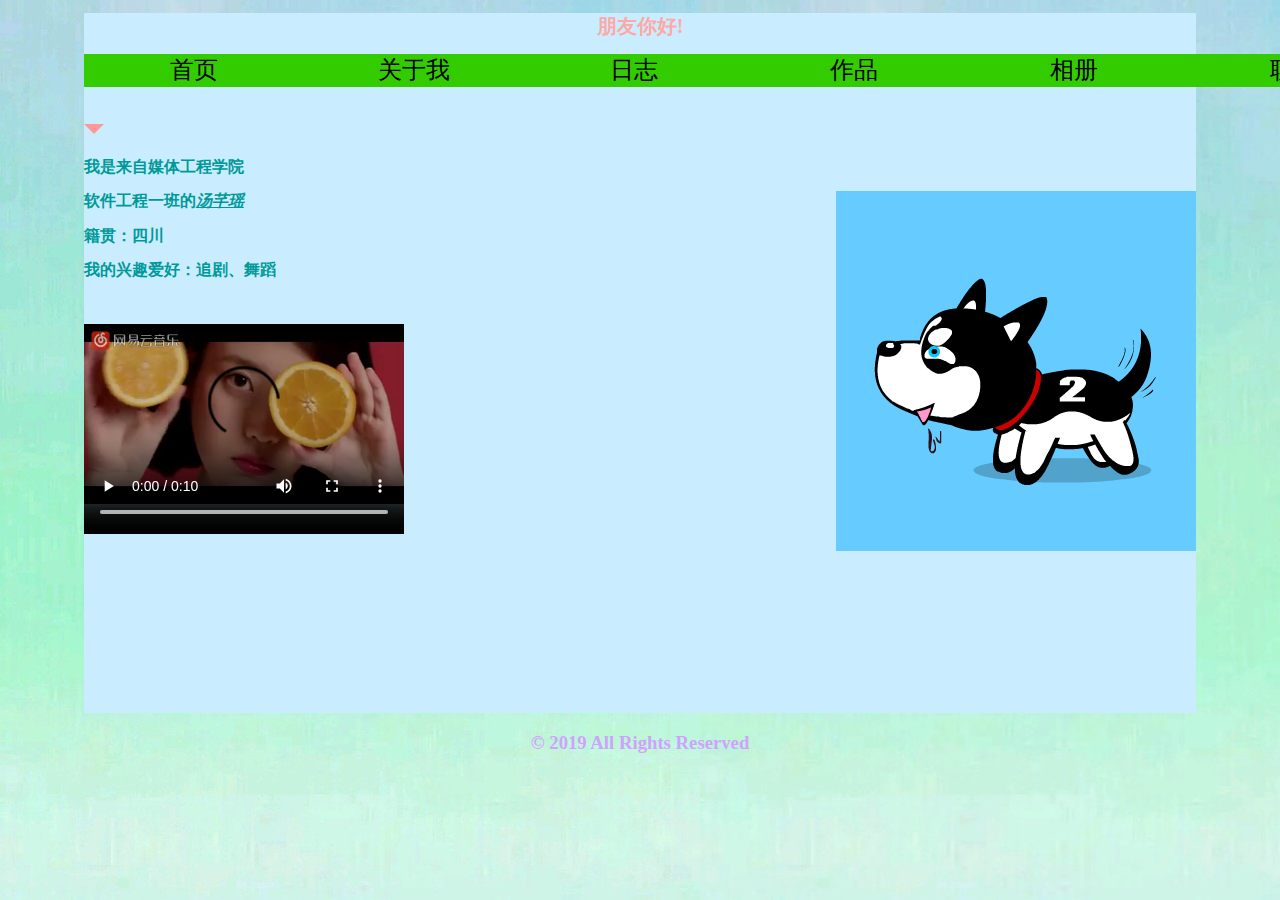
<file: index.html>
﻿<!doctype html>
<html>
<head>
<meta charset="utf-8">
<link rel="stylesheet" href="css/main.css"/>
<title>190808112汤芊瑶的个人网站——首页</title>
<style>
#nav{
	 width:2000px;
	 height:70px;
	 margin:0;
		}
a{
  display:block;
  float:left;
  width:220px;
  height:33px;
  text-align:center;
  font-size:24px;
  color:#000;
  text-decoration:none;
  background-color:#3C0;
	}
.normal:hover{
              background-color:#3FC;
	}
</style>
</head>
<body>
<div id="p">
<h1 align="center">朋友你好!</h1>
<div id="nav"><a href="index.html" class="normal">首页</a> <a href="about.html" class="normal">关于我</a> <a href="diary.html" class="normal">日志</a> <a href="works.html" class="normal">作品</a> <a href="photo.html" class="normal">相册</a> <a href="contact.html" class="normal">联系</a></div>
<div id="sjx"></div>
<h2>我是来自媒体工程学院</h2>
<img src="images/profile.gif" width="360" height="360" align="right" alt="啊哈，我是二哈"/>
<h2>软件工程一班的<u><i>汤芊瑶</i></u></h2>
<h2>籍贯：四川</h2>
<h2>我的兴趣爱好：追剧、舞蹈</h2>
<video src="rsc/IUI.mp4" width="320" height="240"controls="controls"></video>
<body text="sky blue">
<body background="images/bg1.jpg">
</div>
<h3 class="copyright">&copy 2019 All Rights Reserved</h3>
</body>
</html>
</file>
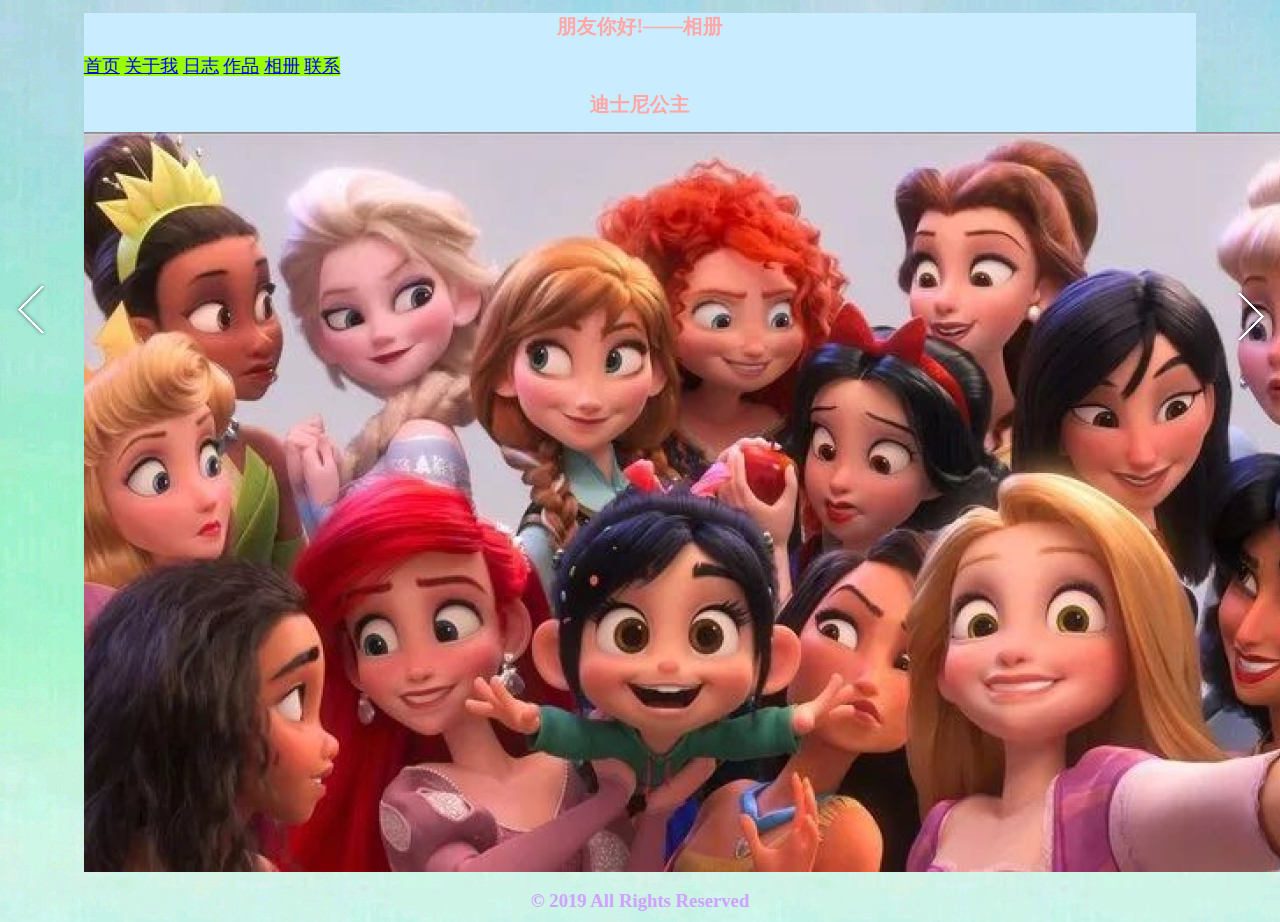
<file: photo.html>
﻿<!doctype html>
<html>
<head>
<meta charset="utf-8">
<link rel="stylesheet" href="css/main.css"/>
<title>汤芊瑶的个人网站——相册</title>
<style>
.left,.right{
            position:absolute;
			width:55px;
			height:70px;
			background-image:url("images/pic3.png");	
	}
.left{
	  left:5px;
	  top:275px;
	  background-position:0px -80px;
	}
.right{
       right:5px;
	   top:275px;
	   background-position:0px -146px;
	   }
.left:hover,.right:hover{
                         background-color:rgba(0,0,0,0.5);	
	}	
</style>
</head>
<body>
<div id="p">
<h1 align="center">朋友你好!——相册</h1>
<span class="nav"><a href="index.html">首页</a> <a href="about.html">关于我</a> <a href="diary.html">日志</a> <a href="works.html">作品</a> <a href="photo.html">相册</a> <a href="contact.html">联系</a></span>
<h1>迪士尼公主</h1>
<a href="#"><div class="left"></div></a>
<a href="#"><div class="right"></div></a>
<img src="images/bg2.jpg" width="1318" height="740" align="center" alt="迪士尼公主"/>
<body background="images/bg1.jpg">
</div>
<h3 class="copyright">&copy 2019 All Rights Reserved</h3>
</body>
</html>
</file>
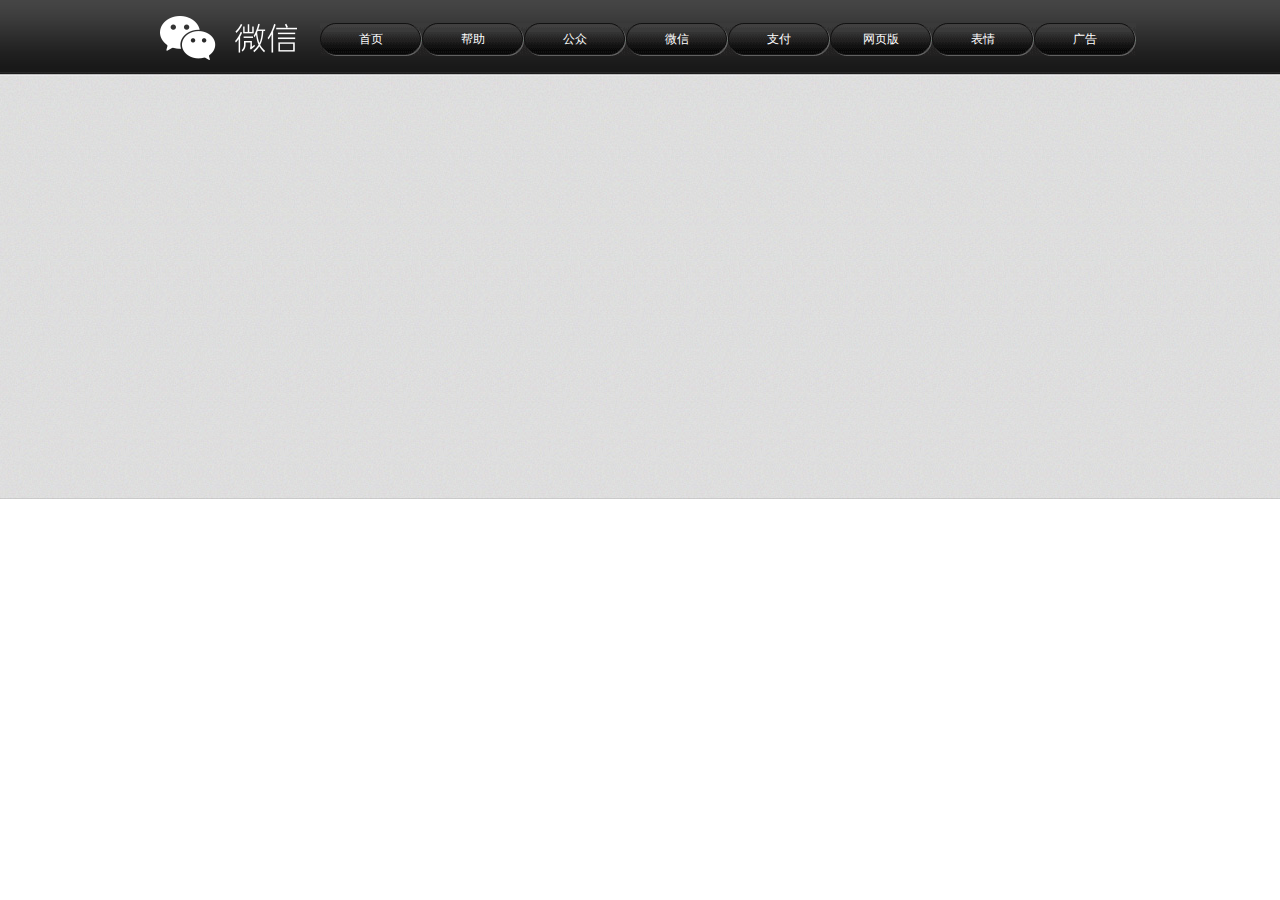
<file: sy6-1.html>
<!doctype html>
<html>
<head>
<meta charset="utf-8">
<title>sy6-1</title>
<style>
	body{margin:0;padding:0;}	
	body{
		background:url("images/weixin.png") no-repeat 160px 16px,url("images/topbg.jpg") repeat-x;
	}
	#nav{
		width:835px;
	    height:70px;
		margin-left:320px;
	}
	a{
		display:block;
		float:left;
		margin-top:23px;
		width:102px;
		height:33px;
		line-height:33px;
		text-align:center;
		font-size:12px;
		color:#FFF;
		text-decoration:none;
	}
	#index{
		background-image:url("images/btn2.png");
		}
	.normal{
		          background-image:url("images/btn2.png"); 
	}
	
</style>
</head>

<body>
<div id="nav">
<a href="#" id="index">首页</a>
<a href="#" class="normal">帮助</a>
<a href="#" class="normal">公众</a>
<a href="#" class="normal">微信</a>	
<a href="#" class="normal">支付</a>
<a href="#" class="normal">网页版</a>
<a href="#" class="normal">表情</a>
<a href="#" class="normal">广告</a>	
</div>

</body>
</html>
</file>
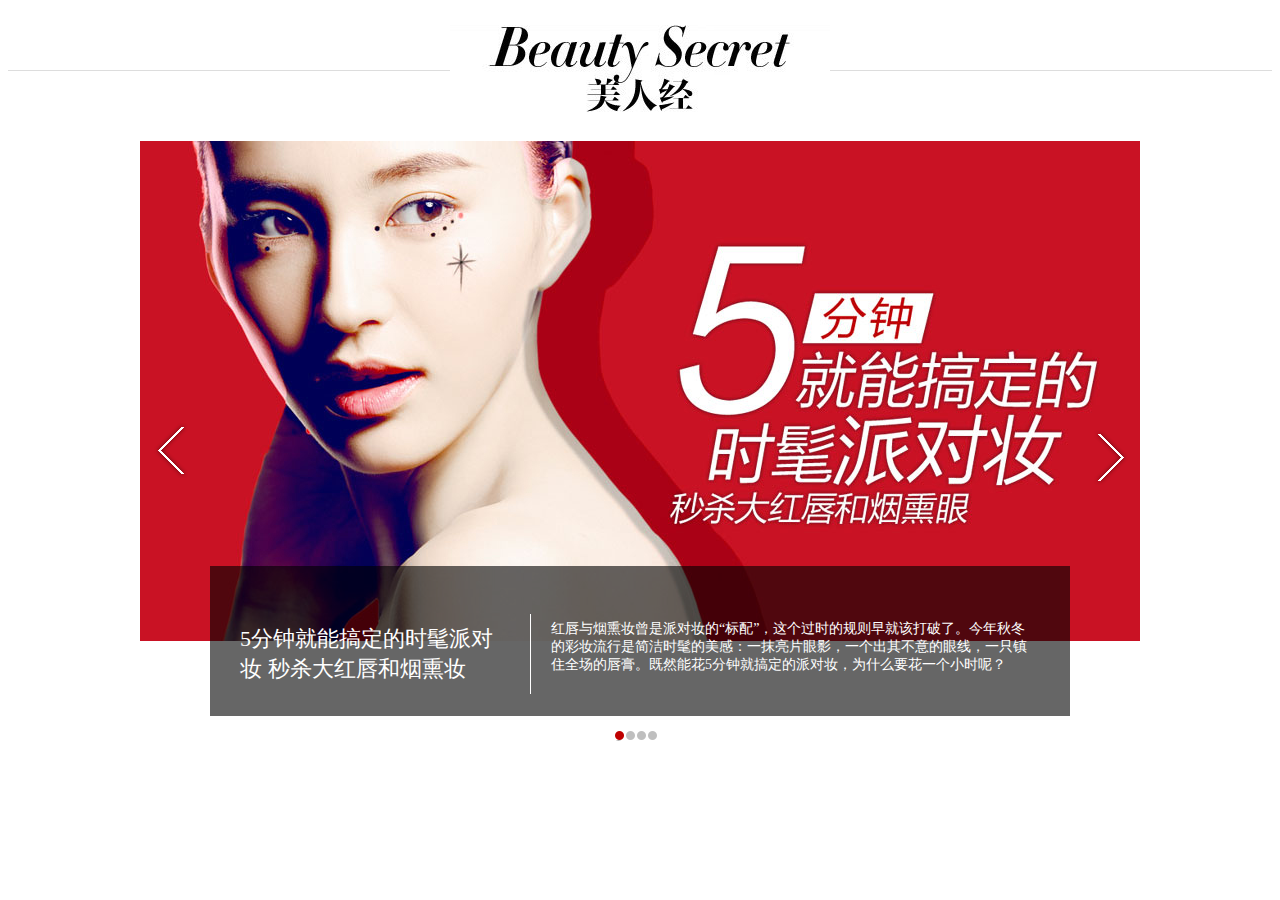
<file: sy6-2.html>
<!doctype html>
<html>
<head>
<meta charset="utf-8">
<title>sy6-2</title>
<style>
#wrapper{
        margin-top:20px;
		height:750px;
		color:#FFF;	
	}
.title{
	   position:relative;
	   height:50px;
	   border-bottom:1px solid #DDD;
	   margin-bottom:70px;
	}
.title-img{
	       position:absolute;
		   left:50%;
		   top:5px;
		   width:380px;
		   height:100px;
		   background:url("images/pic1.jpg") no-repeat 0px -521px;
		   margin-left:-190px;
	}
.main{
      position:relative;
	  left:50%;
	  top:0px;
	  width:1000px;
	  height:500px;
	  margin-left:-500px;
	  background-image:url("images/pic2.jpg");	
	}
.left,.right{
            position:absolute;
			width:55px;
			height:70px;
			background-image:url("images/pic3.png");	
	}
.left{
	  left:5px;
	  top:275px;
	  background-position:0px -80px;
	}
.right{
       right:5px;
	   top:275px;
	   background-position:0px -146px;
	   }
.left:hover,.right:hover{
                         background-color:rgba(0,0,0,0.5);	
	}	
.bottom{
	    position:absolute;
		left:70px;
		bottom:-75px;
		width:800px;
		height:90px;
		padding:30px;
		background-color:rgba(0,0,0,0.6);
		}
.bottom h2{
           float:left;
		   width:270px;
		   height:60px;
		   padding:10px 20px 10px 0;
		   border-right:1px solid #FFF;
		   font-family:"微软雅黑";
		   font-weight:normal;
		   font-size:22px;
		   	}
.bottom p{
	      float:left;
		  width:480px;
		  height:60px;
		  padding:10px 0 10px 20px;
		  font-size:14px;
		  }
.foot{
     position:absolute;
	 left:475px;
	 bottom:-100px;
	 width:50px;
	 margin-bottom:_100px;
	 	}
.dot1,.dot2{
            float:left;
		    width:9px;
			height:10px;
			background-image:url("images/pic3.png");
			margin-right:2px;	
	}
.dot1{
     background-position:-44px 0px;	
	}
.dot2{
	   background-position:-35px 0px;
	}							
</style>
</head>

<body>
<div id="wrapper">
<div class="title">
<div class="title-img"></div>
</div>
<div class="main">
<a href="#"><div class="left"></div></a>
<a href="#"><div class="right"></div></a>
<div class="bottom">
<h2>5分钟就能搞定的时髦派对妆 秒杀大红唇和烟熏妆</h2>
<p>红唇与烟熏妆曾是派对妆的“标配”，这个过时的规则早就该打破了。今年秋冬的彩妆流行是简洁时髦的美感：一抹亮片眼影，一个出其不意的眼线，一只镇住全场的唇膏。既然能花5分钟就搞定的派对妆，为什么要花一个小时呢？</p>
</div>
<div class="foot">
<a href="#"><div class="dot1"></div></a>
<a href="#"><div class="dot2"></div></a>
<a href="#"><div class="dot2"></div></a>
<a href="#"><div class="dot2"></div></a>
</div>
</div>
</div>
</div>
</body>
</html>
</file>
<file: css/main.css>
@charset'utf-8';
body{
	font-size:16px;
	color:#D0A2FF;
	}
h1{
   text-align:center;
   font-family:"方正姚体,黑体,宋体";
   font-size:20px;
   font-weight:bold;
   color:#FFA8A8
   }
h2{
   font-family:黑体;
   font-size:16px;
   font-weight:nomal;
   color:#099
  }
p{
  line-height:2em	
 }
.nav{
	 background-color:#9F0;
	 text-align:center;
	 font-size:18px;
	 }
.copyright{
	       text-align:center;
		   margin-bottom:10px
          }
div#sjx{
	width:0;
	height:0;
	border:10px solid transparent;
	border-top-color:#F99
	}
div#p{
	  min-height:700px;
	  width:88%;
	  margin:0 auto;
	  border:5px 20px;
	  background-color:#C9EDFE
	  }
ul{
   height:30px;
   width:250px;
   line-height:30px;
   }
div#ul{	  
       width:380px;
	   height:150px;
	   margin:50px auto;
	   text-align:left;
	   padding:10px;
	   border:solid;
	   background:#FFC9AE
	}
</file>
